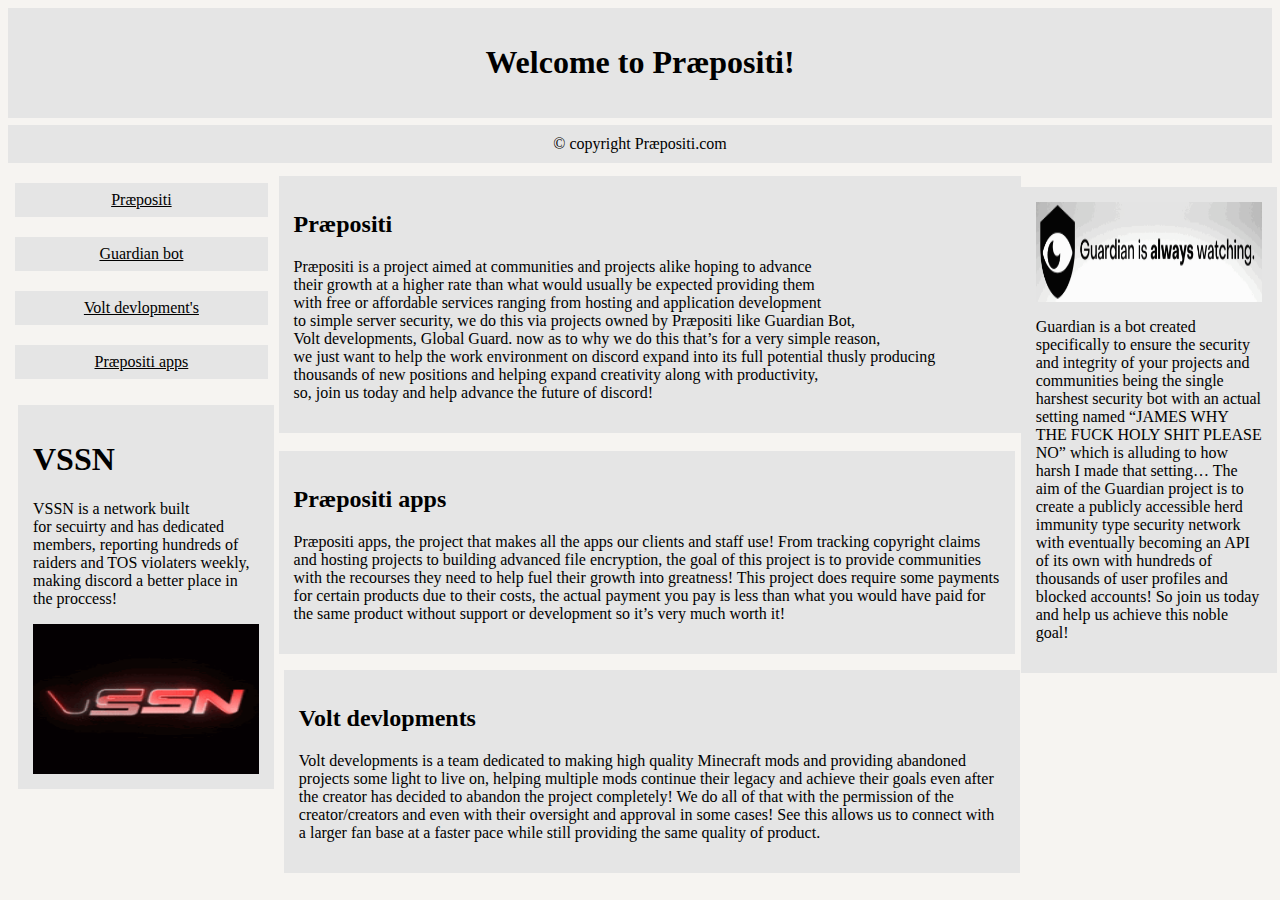
<file: Index.html>
<!DOCTYPE html>
<html>
<head>
<title>
Præpositi
</title>
<meta name="viewport" content="width=device-width, initial-scale=4.0">
<style>
    img{
        max-width: 100%;
        max-height: 100%;
        display: block; /* remove extra space below image */
    }
    .box{
        width: 250px;        
        border: 5px solid black;
    }    
    .box.large{
        height: 300px;
    }
    .box.small{
        height: 100px;
    }
* {
  box-sizing: border-box;
}

.menu {
  float: left;
  width: 20%;
  text-align: center;
}

.menu a {
  background-color: #e5e5e5;
  padding: 8px;
  margin-left: 7px;
  margin-right: 10px;
  margin-top: 20px;
  display: block;
  width: 100%;
  color: black;
}

.main {
  background-color: #e5e5e5;
  position: absolute;
  top: 19%;
  left: 20.2%;
  float: left;
  width: 58%;
  margin-left: 20px;
  margin-right: 0px;
  margin-top: 5px;
  padding: 15px;
}

.VSSN {
  background-color: #e5e5e5;
  position: absolute;
  top: 45%;
  float: left;
  top: px;
  left: px;
  width: 20%;
  padding: 15px;
  margin-left: 10px;
  margin-right: 0px;
  margin-top: 0px;
  margin-bottom: 10;
  text-align: left;
}


.Guardian {
  background-color: #e5e5e5;
  position: absolute;
  top: 20%;
  left: 79.2%;
  float: right;
  width: 20%;
  padding: 15px;
  margin-left: 7px;
  margin-right: 7px;
  margin-top: 7px;
  text-align: left;
}
.Præpositiapps {
  background-color: #e5e5e5;
  position: absolute;
  top: 49%;
  left: 20.2%;
  float: left;
  width: 57.5%;
  margin-left: 20px;
  margin-right: 0px;
  margin-top: 10px;
  padding: 15px;
}

.VoltDev {
  background-color: #e5e5e5;
  position: absolute;
  top: 103%;
  left: -2%;
  float: left;
  width: 100%;
  margin-left: 20px;
  margin-right: 0px;
  margin-top: 10px;
  padding: 15px;
}


@media only screen and (max-width: 620px) {
  /* For mobile phones: */
  .menu, .main, .VSSN {
    width: 100%;
  }
}
</style>
</head>

<body style=" background-color:#f6f4f1; font-family:Verdana;color:#black;">


<div style="background-color:#e5e5e5;padding:15px;text-align:center;">
  <h1>Welcome to Præpositi!</h1>
</div>

<div style="background-color:#e5e5e5;text-align:center;padding:10px;margin-top:7px;">© copyright Præpositi.com</div>

<div style="overflow:auto">
  <div class="menu">
    <a href="https://discord.gg/r4s6ujWsQQ">Præpositi</a>
    <a href="https://discord.gg/PqyGkFgK8T">Guardian bot</a>
    <a href="https://discord.gg/utGePhCDeh">Volt devlopment's</a>
    <a href="https://discord.gg/r4s6ujWsQQ">Præpositi apps</a>
  </div>




  <div class="main">
    <p><h2>Præpositi</h2>
Præpositi is a project aimed at communities and projects alike hoping to advance<br>
their growth at a higher rate than what would usually be expected providing them<br>
with free or affordable services ranging from hosting and application development<br>
to simple server security, we do this via projects owned by Præpositi like Guardian Bot, <br>Volt developments, Global Guard. 
now as to why we do this that’s for a very simple reason,<br>we just want to help
the work environment on discord expand into its full potential thusly producing<br>
thousands of new positions and helping expand creativity along with productivity, <br> 
so, join us today and help advance the future of discord!

</p>
  </div>

<div class="Guardian">
<img src="guardiangif.gif" alt="Guardian" width=350, height=100>
<p>Guardian is a bot created specifically to ensure the security and integrity of your projects and communities being the single harshest security bot with an actual setting named
“JAMES WHY THE FUCK HOLY SHIT PLEASE NO” which is alluding to how harsh I made that setting…
The aim of the Guardian project is to create a publicly accessible herd immunity type security network with eventually becoming an API of its own with hundreds of thousands of user profiles and blocked accounts! So join us today and help us achieve this noble goal!
</p>
</div>

  <div class="VSSN">
    <h1>VSSN</h1>
	<p>VSSN is a network built<br>
	for secuirty and has dedicated members, reporting hundreds of raiders and TOS violaters weekly, making discord a better place in the proccess!</p>
	<img src="VSSNanim.gif" alt="VSSN" width=350, height=150>
  </div>
</div>

  <div class="Præpositiapps">
    <h2>Præpositi apps</h2>
	<p>Præpositi apps, the project that makes all the apps our clients and staff use! 
From tracking copyright claims and hosting projects to building advanced file encryption, the goal of this project is to provide communities with the recourses they need to help fuel their growth into greatness!
This project does require some payments for certain products due to their costs, the actual payment you pay is less than what you would have paid for the same product without support or  development so it’s very much worth it! 
</p>

  <div class="VoltDev">
    <h2>Volt devlopments</h2>
	<p>Volt developments is a team dedicated to making high quality Minecraft mods and providing abandoned projects some light to live on, helping multiple mods continue their legacy and achieve their goals even after the creator has decided to abandon the project completely!
We do all of that with the permission of the creator/creators and even with their oversight and approval in some cases!
See this allows us  to connect with a larger fan base at a faster pace while still providing the same quality of product.
</p>
  </div>




</body>
</html>
</file>
